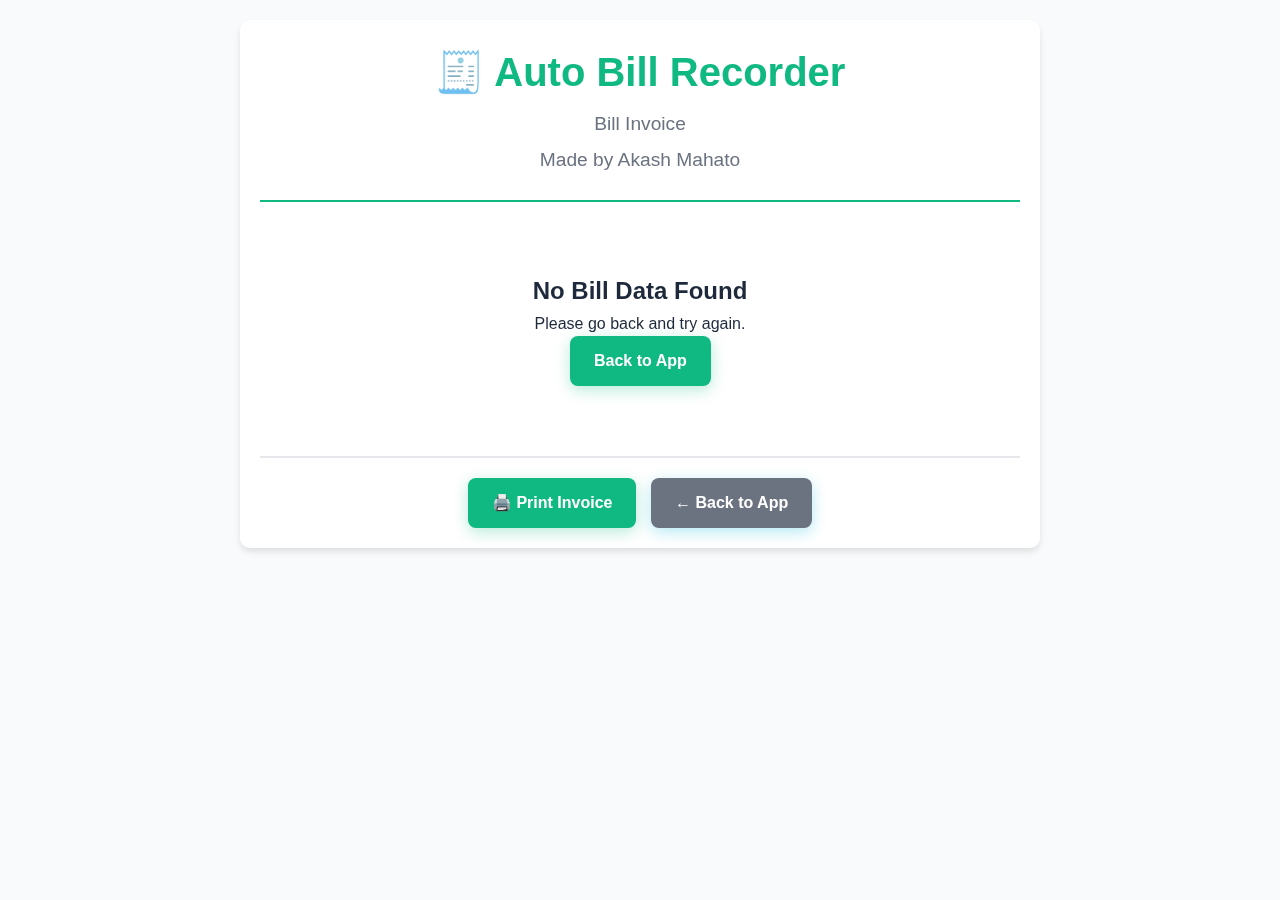
<file: invoice.html>
<!DOCTYPE html>
<html lang="en">
<head>
    <meta charset="UTF-8">
    <meta name="viewport" content="width=device-width, initial-scale=1.0">
    <title>Bill Invoice - Auto Bill Recorder</title>
    <link rel="stylesheet" href="styles.css">
    <style>
        .invoice-container {
            max-width: 800px;
            margin: 20px auto;
            padding: 20px;
            background: white;
            border-radius: 10px;
            box-shadow: 0 4px 6px rgba(0, 0, 0, 0.1);
        }
        
        .invoice-header {
            text-align: center;
            border-bottom: 2px solid #10b981;
            padding-bottom: 20px;
            margin-bottom: 30px;
        }
        
        .invoice-header h1 {
            color: #10b981;
            margin: 0;
            font-size: 2.5em;
        }
        
        .invoice-header .subtitle {
            color: #6b7280;
            font-size: 1.2em;
            margin: 5px 0;
        }
        
        .bill-info {
            display: grid;
            grid-template-columns: 1fr 1fr;
            gap: 20px;
            margin-bottom: 30px;
            padding: 15px;
            background: #f9fafb;
            border-radius: 8px;
        }
        
        .bill-info-item {
            margin-bottom: 10px;
        }
        
        .bill-info-item strong {
            color: #374151;
            display: inline-block;
            min-width: 100px;
        }
        
        .products-table {
            width: 100%;
            border-collapse: collapse;
            margin-bottom: 20px;
        }
        
        .products-table th {
            background: #10b981;
            color: white;
            padding: 12px;
            text-align: left;
            font-weight: 600;
        }
        
        .products-table td {
            padding: 12px;
            border-bottom: 1px solid #e5e7eb;
        }
        
        .products-table tr:nth-child(even) {
            background: #f9fafb;
        }
        
        .total-section {
            text-align: right;
            margin-top: 20px;
            padding: 20px;
            background: #f0fdf4;
            border-radius: 8px;
            border-left: 4px solid #10b981;
        }
        
        .total-amount {
            font-size: 2em;
            font-weight: bold;
            color: #10b981;
        }
        
        .action-buttons {
            display: flex;
            gap: 15px;
            justify-content: center;
            margin-top: 30px;
            padding-top: 20px;
            border-top: 2px solid #e5e7eb;
        }
        
        .btn {
            padding: 12px 24px;
            border: none;
            border-radius: 8px;
            cursor: pointer;
            font-size: 16px;
            font-weight: 600;
            text-decoration: none;
            display: inline-flex;
            align-items: center;
            gap: 8px;
            transition: all 0.3s ease;
        }
        
        .btn-primary {
            background: #10b981;
            color: white;
        }
        
        .btn-primary:hover {
            background: #059669;
            transform: translateY(-2px);
        }
        
        .btn-secondary {
            background: #6b7280;
            color: white;
        }
        
        .btn-secondary:hover {
            background: #4b5563;
            transform: translateY(-2px);
        }
        
        .category-badge {
            display: inline-block;
            padding: 4px 8px;
            border-radius: 4px;
            font-size: 0.875em;
            font-weight: 500;
        }
        
        .category-Food { background: #fef3c7; color: #92400e; }
        .category-Electronics { background: #dbeafe; color: #1e40af; }
        .category-Clothing { background: #fce7f3; color: #9f1239; }
        .category-Groceries { background: #d1fae5; color: #065f46; }
        .category-Medicine { background: #e0e7ff; color: #3730a3; }
        .category-Other { background: #f3f4f6; color: #374151; }
        .category-General { background: #f3f4f6; color: #374151; }
        
        @media (max-width: 768px) {
            .invoice-container {
                margin: 10px;
                padding: 15px;
            }
            
            .bill-info {
                grid-template-columns: 1fr;
            }
            
            .products-table {
                font-size: 14px;
            }
            
            .products-table th,
            .products-table td {
                padding: 8px;
            }
            
            .action-buttons {
                flex-direction: column;
            }
        }
        
        @media print {
            .action-buttons {
                display: none;
            }
            
            .invoice-container {
                box-shadow: none;
                margin: 0;
                padding: 0;
            }
        }
    </style>
</head>
<body>
    <div class="invoice-container">
        <div class="invoice-header">
            <h1>🧾 Auto Bill Recorder</h1>
            <div class="subtitle">Bill Invoice</div>
            <div class="subtitle">Made by Akash Mahato</div>
        </div>
        
        <div id="billContent">
            <!-- Bill content will be loaded here -->
        </div>
        
        <div class="action-buttons">
            <button class="btn btn-primary" onclick="window.print()">
                🖨️ Print Invoice
            </button>
            <a href="index.html" class="btn btn-secondary">
                ← Back to App
            </a>
        </div>
    </div>
    
    <script>
        // Load bill data from localStorage
        const billData = localStorage.getItem('currentBill');
        
        if (!billData) {
            document.getElementById('billContent').innerHTML = `
                <div style="text-align: center; padding: 40px;">
                    <h2>No Bill Data Found</h2>
                    <p>Please go back and try again.</p>
                    <a href="index.html" class="btn btn-primary">Back to App</a>
                </div>
            `;
        } else {
            const bill = JSON.parse(billData);
            
            // Calculate totals by category
            const categoryTotals = {};
            bill.products.forEach(product => {
                if (!categoryTotals[product.category]) {
                    categoryTotals[product.category] = 0;
                }
                categoryTotals[product.category] += product.total;
            });
            
            // Format date and time
            const billDate = new Date(bill.date);
            const formattedDate = billDate.toLocaleDateString('en-IN', {
                weekday: 'long',
                year: 'numeric',
                month: 'long',
                day: 'numeric'
            });
            const formattedTime = billDate.toLocaleTimeString('en-IN', {
                hour: '2-digit',
                minute: '2-digit'
            });
            
            // Generate bill content
            const billContent = `
                <div class="bill-info">
                    <div>
                        <div class="bill-info-item">
                            <strong>Bill ID:</strong> #${bill.id}
                        </div>
                        <div class="bill-info-item">
                            <strong>Date:</strong> ${formattedDate}
                        </div>
                        <div class="bill-info-item">
                            <strong>Time:</strong> ${formattedTime}
                        </div>
                    </div>
                    <div>
                        <div class="bill-info-item">
                            <strong>Total Items:</strong> ${bill.products.length}
                        </div>
                        <div class="bill-info-item">
                            <strong>Categories:</strong> ${Object.keys(categoryTotals).length}
                        </div>
                        <div class="bill-info-item">
                            <strong>Payment:</strong> ${bill.products[0]?.paymentMethod || 'N/A'}
                        </div>
                    </div>
                </div>
                
                <h3 style="margin-bottom: 15px; color: #374151;">📦 Products Details</h3>
                <table class="products-table">
                    <thead>
                        <tr>
                            <th>Product Name</th>
                            <th>Category</th>
                            <th>Quantity</th>
                            <th>Price (₹)</th>
                            <th>Total (₹)</th>
                        </tr>
                    </thead>
                    <tbody>
                        ${bill.products.map(product => `
                            <tr>
                                <td><strong>${product.name}</strong></td>
                                <td><span class="category-badge category-${product.category}">${product.category}</span></td>
                                <td style="text-align: center;">${product.quantity}</td>
                                <td style="text-align: right;">${product.price.toFixed(2)}</td>
                                <td style="text-align: right; font-weight: 600;">${product.total.toFixed(2)}</td>
                            </tr>
                        `).join('')}
                    </tbody>
                </table>
                
                <h3 style="margin-bottom: 15px; color: #374151;">📊 Category Summary</h3>
                <table class="products-table">
                    <thead>
                        <tr>
                            <th>Category</th>
                            <th>Total Amount (₹)</th>
                        </tr>
                    </thead>
                    <tbody>
                        ${Object.entries(categoryTotals).map(([category, total]) => `
                            <tr>
                                <td><span class="category-badge category-${category}">${category}</span></td>
                                <td style="text-align: right; font-weight: 600;">${total.toFixed(2)}</td>
                            </tr>
                        `).join('')}
                    </tbody>
                </table>
                
                <div class="total-section">
                    <div style="margin-bottom: 10px; font-size: 1.2em;">
                        <strong>Grand Total:</strong>
                    </div>
                    <div class="total-amount">
                        ₹${bill.total.toFixed(2)}
                    </div>
                </div>
            `;
            
            document.getElementById('billContent').innerHTML = billContent;
            
            // Clear the stored bill data after loading
            localStorage.removeItem('currentBill');
        }
    </script>
</body>
</html>
</file>
<file: styles.css>
/* CSS Variables for Theme Management */
:root {
    --primary-color: #10b981;
    --secondary-color: #06b6d4;
    --success-color: #22c55e;
    --danger-color: #ef4444;
    --warning-color: #f59e0b;
    --background: #f8fafc;
    --surface: #ffffff;
    --text-primary: #1e293b;
    --text-secondary: #64748b;
    --border-color: #e2e8f0;
    --shadow: rgba(0, 0, 0, 0.1);
    --font-family: 'Inter', -apple-system, BlinkMacSystemFont, 'Segoe UI', Roboto, sans-serif;
    --header-font: 'Poppins', sans-serif;
}

[data-theme="dark"] {
    --primary-color: #10b981;
    --secondary-color: #06b6d4;
    --success-color: #22c55e;
    --danger-color: #ef4444;
    --warning-color: #f59e0b;
    --background: #0f172a;
    --surface: #1e293b;
    --text-primary: #f1f5f9;
    --text-secondary: #94a3b8;
    --border-color: #334155;
    --shadow: rgba(0, 0, 0, 0.3);
    --font-family: 'Courier New', monospace;
    --header-font: 'Arial', sans-serif;
}

/* Performance Optimizations */
* {
    margin: 0;
    padding: 0;
    box-sizing: border-box;
}

/* Enable hardware acceleration for smooth animations */
body,
.header,
.nav-tabs,
.tab-content,
.form-card,
.btn,
.chart-section,
.stat-card {
    transform: translateZ(0);
    backface-visibility: hidden;
    perspective: 1000px;
}

/* Optimize scrolling performance */
html {
    scroll-behavior: smooth;
}

body {
    overflow-x: hidden;
    -webkit-font-smoothing: antialiased;
    -moz-osx-font-smoothing: grayscale;
}

/* Reduce paint on scroll */
.main-content {
    will-change: scroll-position;
}

/* Optimize animations */
.animate-in-up,
.animate-in-down,
.animate-in-left,
.animate-in-right {
    animation-duration: 0.3s;
    animation-timing-function: cubic-bezier(0.4, 0, 0.2, 1);
    animation-fill-mode: both;
}

@keyframes slideInUp {
    from {
        opacity: 0;
        transform: translate3d(0, 30px, 0);
    }
    to {
        opacity: 1;
        transform: translate3d(0, 0, 0);
    }
}

@keyframes slideInDown {
    from {
        opacity: 0;
        transform: translate3d(0, -30px, 0);
    }
    to {
        opacity: 1;
        transform: translate3d(0, 0, 0);
    }
}

@keyframes slideInLeft {
    from {
        opacity: 0;
        transform: translate3d(-30px, 0, 0);
    }
    to {
        opacity: 1;
        transform: translate3d(0, 0, 0);
    }
}

@keyframes slideInRight {
    from {
        opacity: 0;
        transform: translate3d(30px, 0, 0);
    }
    to {
        opacity: 1;
        transform: translate3d(0, 0, 0);
    }
}

.animate-in-up {
    animation-name: slideInUp;
}

.animate-in-down {
    animation-name: slideInDown;
}

.animate-in-left {
    animation-name: slideInLeft;
}

.animate-in-right {
    animation-name: slideInRight;
}
    -webkit-transform: translateZ(0);
    backface-visibility: hidden;
    -webkit-backface-visibility: hidden;
}

/* Completely Instant Transitions - Zero Delay */
.tab-content {
    display: none;
    width: 100%;
    overflow-x: hidden;
    visibility: hidden;
    opacity: 0;
}

.tab-content.active {
    display: block;
    visibility: visible;
    opacity: 1;
    /* No animation - instant appearance */
    width: 100%;
}

/* Ensure all tab content is properly positioned */
.tab-content > * {
    opacity: 1;
    visibility: visible;
}

/* Mobile-optimized buttons for Android */
.btn {
    padding: 0.75rem 1rem;
    border: none;
    border-radius: 8px;
    font-family: var(--font-family);
    font-weight: 500;
    cursor: pointer;
    transition: none; /* Remove transition for instant response */
    font-size: clamp(0.8rem, 3vw, 1rem);
    position: relative;
    overflow: hidden;
    white-space: nowrap;
    min-width: 80px;
    transform: translateZ(0);
    will-change: transform;
    display: inline-flex;
    align-items: center;
    justify-content: center;
    gap: 0.5rem;
}

/* Small buttons for mobile */
.btn-small {
    padding: 0.5rem 0.75rem;
    font-size: clamp(0.7rem, 2.5vw, 0.9rem);
    min-width: 60px;
}

/* Remove product button */
.remove-product {
    padding: 0.4rem 0.8rem;
    font-size: clamp(0.6rem, 2.5vw, 0.8rem);
    min-width: 50px;
    background: var(--danger-color);
    color: white;
    border: none;
    border-radius: 6px;
    cursor: pointer;
    transition: none;
    display: inline-block;
    text-align: center;
}

/* Bill actions container */
.bill-actions {
    display: flex;
    gap: 0.5rem;
    flex-wrap: wrap;
    align-items: center;
    justify-content: flex-end;
}

/* Product item layout for mobile */
.product-item {
    background: var(--surface);
    border: 1px solid var(--border-color);
    border-radius: 12px;
    padding: 1rem;
    margin-bottom: 1rem;
    display: flex;
    justify-content: space-between;
    align-items: center;
    gap: 1rem;
    flex-wrap: wrap;
    position: relative;
    width: 100%;
    max-width: 100%;
    overflow-x: hidden;
}

.product-info {
    flex: 1;
    min-width: 150px;
}

.product-price {
    font-weight: 600;
    color: var(--primary-color);
    font-size: clamp(0.9rem, 3vw, 1.1rem);
    min-width: 80px;
    text-align: right;
}

/* Bill item layout for mobile */
.bill-item {
    background: var(--surface);
    border: 1px solid var(--border-color);
    border-radius: 12px;
    padding: 1rem;
    margin-bottom: 1rem;
    display: flex;
    flex-direction: column;
    gap: 1rem;
    position: relative;
    width: 100%;
    max-width: 100%;
    overflow-x: hidden;
}

.bill-info {
    flex: 1;
    min-width: 150px;
}

.bill-amount {
    font-weight: 600;
    color: var(--primary-color);
    font-size: clamp(1rem, 3vw, 1.2rem);
    text-align: right;
}

/* Mobile-specific adjustments */
@media (max-width: 768px) {
    .product-item {
        flex-direction: column;
        align-items: stretch;
        gap: 0.5rem;
    }
    
    .product-price {
        text-align: left;
        margin-bottom: 0.5rem;
    }
    
    .remove-product {
        width: 100%;
        margin-top: 0.5rem;
    }
    
    .bill-item {
        padding: 0.75rem;
    }
    
    .bill-actions {
        justify-content: stretch;
        gap: 0.25rem;
    }
    
    .bill-actions .btn {
        flex: 1;
        min-width: 0;
    }
}

.btn:hover {
    transform: translateY(-1px) translateZ(0);
    box-shadow: 0 4px 15px rgba(0, 0, 0, 0.1);
}

.btn:active {
    transform: translateY(0) translateZ(0);
    box-shadow: 0 2px 8px rgba(0, 0, 0, 0.1);
}

/* Instant navigation tab switching */
.nav-tab {
    flex: 1;
    min-width: 80px;
    padding: 0.75rem 0.5rem;
    background: transparent;
    border: none;
    color: rgba(255, 255, 255, 0.7);
    font-family: var(--header-font);
    font-weight: 600;
    font-size: clamp(0.7rem, 2.5vw, 0.9rem);
    cursor: pointer;
    transition: none; /* Remove transition for instant response */
    border-bottom: 3px solid transparent;
    display: flex;
    flex-direction: column;
    align-items: center;
    gap: 0.25rem;
    white-space: nowrap;
    transform: translateZ(0);
    will-change: transform;
}

.nav-tab:hover {
    color: rgba(255, 255, 255, 0.9);
    background: rgba(255, 255, 255, 0.1);
    transform: translateZ(0);
}

.nav-tab.active {
    color: white;
    background: rgba(255, 255, 255, 0.15);
    border-bottom-color: white;
    transform: translateZ(0);
}

body {
    font-family: var(--font-family);
    background: var(--background);
    color: var(--text-primary);
    line-height: 1.6;
    transition: all 0.3s ease;
    overflow-x: hidden;
    min-height: 100vh;
    width: 100vw;
}

/* Android-specific viewport fixes */
html {
    scroll-behavior: smooth;
    height: 100%;
    overflow-x: hidden;
}

body {
    height: 100%;
    overflow-x: hidden;
    position: relative;
}

/* Main App Container */
#app {
    min-height: 100vh;
    display: flex;
    flex-direction: column;
    width: 100%;
    max-width: 100vw;
    overflow-x: hidden;
    position: relative;
}

/* Main Content Area */
.main-content {
    flex: 1;
    padding: 1rem;
    max-width: 100%;
    overflow-y: auto;
    overflow-x: hidden;
    position: relative;
}

/* Tab Content Container */
.tab-content {
    display: none;
    width: 100%;
    min-height: calc(100vh - 120px);
    overflow-x: hidden;
    visibility: hidden;
    opacity: 0;
    position: relative;
}

.tab-content.active {
    display: block;
    visibility: visible;
    opacity: 1;
    width: 100%;
    position: relative;
}

/* Ensure all tab content stays in place */
.tab-content > * {
    position: relative;
    opacity: 1;
    visibility: visible;
}

/* Custom scrollbar */
::-webkit-scrollbar {
    width: 8px;
}

::-webkit-scrollbar-track {
    background: var(--background);
}

::-webkit-scrollbar-thumb {
    background: var(--primary-color);
    border-radius: 4px;
}

::-webkit-scrollbar-thumb:hover {
    background: #059669;
}

/* Loading animation */
.page-loader {
    display: none !important;
    visibility: hidden !important;
    opacity: 0 !important;
    position: fixed;
    top: 0;
    left: 0;
    width: 100%;
    height: 100%;
    background: var(--background);
    z-index: 99999;
}

/* Ensure main app content is visible */
#app {
    display: block !important;
    visibility: visible !important;
    opacity: 1 !important;
}

.loader-spinner {
    width: 50px;
    height: 50px;
    border: 3px solid var(--border-color);
    border-top: 3px solid var(--primary-color);
    border-radius: 50%;
    animation: spin 1s linear infinite;
}

@keyframes spin {
    0% { transform: rotate(0deg); }
    100% { transform: rotate(360deg); }
}

#app {
    min-height: 100vh;
    display: flex;
    flex-direction: column;
}

/* Form and Content Layout */
.form-section, .products-section {
    position: relative;
    width: 100%;
    max-width: 100%;
    overflow-x: hidden;
}

.form-card {
    background: var(--surface);
    border: 1px solid var(--border-color);
    border-radius: 12px;
    padding: 1.5rem;
    margin-bottom: 1rem;
    box-shadow: 0 4px 15px var(--shadow);
    position: relative;
    width: 100%;
    max-width: 100%;
    overflow-x: hidden;
}

/* Product List Container */
.products-list {
    position: relative;
    width: 100%;
    max-width: 100%;
    overflow-x: hidden;
}

.bill-summary {
    position: relative;
    width: 100%;
    max-width: 100%;
    padding: 1rem;
    background: var(--surface);
    border-radius: 12px;
    border: 1px solid var(--border-color);
    margin-top: 1rem;
    overflow-x: hidden;
}

/* Dashboard Content */
.dashboard-stats {
    display: grid;
    grid-template-columns: repeat(auto-fit, minmax(250px, 1fr));
    gap: 1rem;
    margin-bottom: 2rem;
    position: relative;
    width: 100%;
    max-width: 100%;
}

.stat-card {
    background: linear-gradient(135deg, var(--primary-color), var(--secondary-color));
    color: white;
    padding: 2rem;
    border-radius: 16px;
    text-align: center;
    transition: all 0.05s ease;
    border: 1px solid var(--border-color);
    transform: translateZ(0);
    will-change: transform;
    position: relative;
    width: 100%;
    max-width: 100%;
}

/* Bill History Container */
.bills-list {
    position: relative;
    width: 100%;
    max-width: 100%;
    overflow-x: hidden;
}

.bill-item {
    background: var(--surface);
    border: 1px solid var(--border-color);
    border-radius: 12px;
    padding: 1rem;
    margin-bottom: 1rem;
    display: flex;
    justify-content: space-between;
    align-items: center;
    transition: all 0.05s ease;
    transform: translateZ(0);
    will-change: transform;
    position: relative;
    width: 100%;
    max-width: 100%;
    overflow-x: hidden;
}

/* Charts Container */
.charts-container {
    position: relative;
    width: 100%;
    max-width: 100%;
    overflow-x: hidden;
}

.chart-section {
    display: none;
    position: relative;
    width: 100%;
    max-width: 100%;
    overflow-x: hidden;
}

.chart-section.active {
    display: block;
    position: relative;
}

.chart-buttons {
    display: flex;
    flex-wrap: wrap;
    gap: 0.5rem;
    margin-bottom: 1rem;
    position: relative;
    width: 100%;
    max-width: 100%;
}

/* Header Styles */
.header {
    background: var(--surface);
    border-bottom: 1px solid var(--border-color);
    padding: 1rem 0;
    box-shadow: 0 2px 10px var(--shadow);
    position: sticky;
    top: 0;
    z-index: 100;
    flex-shrink: 0;
    width: 100%;
    max-width: 100%;
}

.header-content {
    max-width: 100%;
    margin: 0 auto;
    padding: 0 1rem;
    display: flex;
    justify-content: space-between;
    align-items: center;
    flex-wrap: wrap;
    gap: 1rem;
    position: relative;
    width: 100%;
}

/* Navigation Tabs */
.nav-tabs {
    display: flex;
    background: var(--primary-color);
    padding: 0;
    overflow-x: auto;
    scrollbar-width: none;
    -ms-overflow-style: none;
    flex-shrink: 0;
    position: sticky;
    top: 80px;
    z-index: 99;
    width: 100%;
    max-width: 100%;
}

.nav-tabs::-webkit-scrollbar {
    display: none;
}

.nav-tab {
    flex: 1;
    min-width: 80px;
    padding: 0.75rem 0.5rem;
    background: transparent;
    border: none;
    color: rgba(255, 255, 255, 0.7);
    font-family: var(--header-font);
    font-weight: 600;
    font-size: clamp(0.7rem, 2.5vw, 0.9rem);
    cursor: pointer;
    transition: all 0.02s ease;
    border-bottom: 3px solid transparent;
    display: flex;
    flex-direction: column;
    align-items: center;
    gap: 0.25rem;
    white-space: nowrap;
    transform: translateZ(0);
    position: relative;
}

.nav-tab:hover {
    color: rgba(255, 255, 255, 0.9);
    background: rgba(255, 255, 255, 0.1);
    transform: translateZ(0);
}

.nav-tab.active {
    color: white;
    background: rgba(255, 255, 255, 0.15);
    border-bottom-color: white;
    transform: translateZ(0);
}

/* Logo and Header Controls */
.logo h1 {
    font-family: var(--header-font);
    font-size: clamp(1.2rem, 4vw, 1.8rem);
    font-weight: 700;
    color: var(--primary-color);
    background: linear-gradient(135deg, var(--primary-color), var(--secondary-color));
    -webkit-background-clip: text;
    -webkit-text-fill-color: transparent;
    background-clip: text;
    white-space: nowrap;
    overflow: hidden;
    text-overflow: ellipsis;
}

.header-controls {
    display: flex;
    align-items: center;
    gap: 0.5rem;
    flex-wrap: wrap;
}

/* Main Content Wrapper */
.main-content {
    flex: 1;
    padding: 1rem;
    max-width: 100%;
    overflow-y: auto;
    overflow-x: hidden;
    position: relative;
    width: 100%;
}

/* Page Headers */
.page-header {
    text-align: center;
    margin-bottom: 2rem;
    position: relative;
    width: 100%;
    max-width: 100%;
}

.page-header h2 {
    font-family: var(--header-font);
    font-size: clamp(1.5rem, 5vw, 2.5rem);
    font-weight: 700;
    color: var(--primary-color);
    margin-bottom: 0.5rem;
}

.page-header p {
    color: var(--text-secondary);
    font-size: clamp(0.9rem, 3vw, 1.1rem);
}

/* Empty States */
.empty-state {
    text-align: center;
    padding: 3rem 1rem;
    color: var(--text-secondary);
    position: relative;
    width: 100%;
    max-width: 100%;
}

.empty-state h3 {
    font-size: clamp(1.2rem, 4vw, 1.5rem);
    margin-bottom: 1rem;
    color: var(--text-primary);
}

.empty-state p {
    font-size: clamp(0.9rem, 3vw, 1.1rem);
    line-height: 1.6;
}

.header-controls {
    display: flex;
    align-items: center;
    gap: 1rem;
}

.theme-toggle {
    background: var(--surface);
    border: 2px solid var(--border-color);
    border-radius: 50%;
    width: 40px;
    height: 40px;
    display: flex;
    align-items: center;
    justify-content: center;
    cursor: pointer;
    transition: all 0.3s ease;
}

.theme-toggle:hover {
    background: var(--primary-color);
    color: white;
    transform: scale(1.1);
}

.author {
    font-size: 0.875rem;
    color: var(--text-secondary);
    font-style: italic;
}

/* Navigation Tabs */
.nav-tabs {
    display: flex;
    background: var(--primary-color);
    padding: 0;
    overflow-x: auto;
    scrollbar-width: none;
    -ms-overflow-style: none;
    flex-shrink: 0;
    position: sticky;
    top: 60px;
    z-index: 99;
}

.nav-tabs::-webkit-scrollbar {
    display: none;
}

.nav-tab {
    flex: 1;
    min-width: 80px;
    padding: 0.75rem 0.5rem;
    background: transparent;
    border: none;
    color: rgba(255, 255, 255, 0.7);
    font-family: var(--header-font);
    font-weight: 600;
    font-size: clamp(0.7rem, 2.5vw, 0.9rem);
    cursor: pointer;
    transition: all 0.3s ease;
    border-bottom: 3px solid transparent;
    display: flex;
    flex-direction: column;
    align-items: center;
    gap: 0.25rem;
    white-space: nowrap;
}

.nav-icon {
    font-size: clamp(1rem, 3vw, 1.2rem);
    display: block;
}

.nav-text {
    font-size: clamp(0.6rem, 2vw, 0.75rem);
    line-height: 1;
}

.nav-tab:hover {
    color: rgba(255, 255, 255, 0.9);
    background: rgba(255, 255, 255, 0.1);
}

.nav-tab.active {
    color: white;
    background: rgba(255, 255, 255, 0.15);
    border-bottom-color: white;
}

/* Theme Selector */
.theme-selector {
    display: flex;
    gap: 0.5rem;
    align-items: center;
}

.theme-dropdown, .font-dropdown {
    background: var(--surface);
    border: 2px solid var(--border-color);
    color: var(--text-primary);
    padding: 0.5rem 0.75rem;
    border-radius: 8px;
    font-size: 0.8rem;
    cursor: pointer;
    transition: all 0.3s ease;
    min-width: 150px;
}

.theme-dropdown:hover, .font-dropdown:hover {
    background: var(--primary-color);
    color: white;
    border-color: var(--primary-color);
    transform: translateY(-1px);
}

.theme-dropdown option, .font-dropdown option {
    background: var(--surface);
    color: var(--text-primary);
    padding: 0.5rem;
}

/* Color Themes */
:root[data-theme-color="default"] {
    --primary-color: #10b981;
    --secondary-color: #06b6d4;
    --accent-color: #f59e0b;
    --success-color: #10b981;
    --error-color: #ef4444;
    --warning-color: #f59e0b;
    --info-color: #06b6d4;
}

:root[data-theme-color="ocean"] {
    --primary-color: #0891b2;
    --secondary-color: #0e7490;
    --accent-color: #06b6d4;
    --success-color: #0891b2;
    --error-color: #dc2626;
    --warning-color: #f59e0b;
    --info-color: #0ea5e9;
}

:root[data-theme-color="sunset"] {
    --primary-color: #f97316;
    --secondary-color: #ea580c;
    --accent-color: #fbbf24;
    --success-color: #f97316;
    --error-color: #dc2626;
    --warning-color: #f59e0b;
    --info-color: #fb923c;
}

:root[data-theme-color="forest"] {
    --primary-color: #16a34a;
    --secondary-color: #15803d;
    --accent-color: #84cc16;
    --success-color: #16a34a;
    --error-color: #dc2626;
    --warning-color: #f59e0b;
    --info-color: #22c55e;
}

:root[data-theme-color="purple"] {
    --primary-color: #9333ea;
    --secondary-color: #7c3aed;
    --accent-color: #a855f7;
    --success-color: #9333ea;
    --error-color: #dc2626;
    --warning-color: #f59e0b;
    --info-color: #a855f7;
}

:root[data-theme-color="midnight"] {
    --primary-color: #1e293b;
    --secondary-color: #334155;
    --accent-color: #475569;
    --success-color: #10b981;
    --error-color: #ef4444;
    --warning-color: #f59e0b;
    --info-color: #06b6d4;
}

/* Font Families */
:root[data-font="default"] {
    --header-font: 'Segoe UI', Tahoma, Geneva, Verdana, sans-serif;
    --body-font: 'Segoe UI', Tahoma, Geneva, Verdana, sans-serif;
}

:root[data-font="modern"] {
    --header-font: 'Poppins', 'Segoe UI', sans-serif;
    --body-font: 'Inter', 'Segoe UI', sans-serif;
}

:root[data-font="elegant"] {
    --header-font: 'Playfair Display', Georgia, serif;
    --body-font: 'Lora', Georgia, serif;
}

:root[data-font="casual"] {
    --header-font: 'Comic Sans MS', 'Segoe UI', cursive;
    --body-font: 'Comic Sans MS', 'Segoe UI', cursive;
}

:root[data-font="tech"] {
    --header-font: 'Courier New', monospace;
    --body-font: 'Consolas', monospace;
}

/* Button Icons */
.btn-icon {
    margin-right: 0.5rem;
    font-size: 1rem;
}

/* Chart Icons */
.chart-icon {
    margin-right: 0.5rem;
    font-size: 1.1rem;
}

.chart-btn {
    display: flex;
    align-items: center;
    justify-content: center;
    gap: 0.5rem;
}

/* Enhanced Form Elements */
.form-group input:focus,
.form-group select:focus {
    outline: none;
    border-color: var(--primary-color);
    box-shadow: 0 0 0 3px rgba(16, 185, 129, 0.1);
}

/* Enhanced Buttons */
.btn:hover {
    transform: translateY(-2px);
    box-shadow: 0 8px 25px rgba(0, 0, 0, 0.15);
}

.btn:active {
    transform: translateY(0);
}

/* Enhanced Theme Toggle */
.theme-toggle {
    background: var(--surface);
    border: 2px solid var(--border-color);
    color: var(--text-primary);
    width: 45px;
    height: 45px;
    border-radius: 50%;
    display: flex;
    align-items: center;
    justify-content: center;
    cursor: pointer;
    transition: all 0.3s ease;
    font-size: 1.2rem;
}

.theme-toggle:hover {
    background: var(--primary-color);
    color: white;
    border-color: var(--primary-color);
    transform: scale(1.1);
}

/* Enhanced Stat Cards */
.stat-card {
    background: linear-gradient(135deg, var(--primary-color), var(--secondary-color));
    color: white;
    padding: 2rem;
    border-radius: 16px;
    text-align: center;
    box-shadow: 0 10px 30px rgba(0, 0, 0, 0.1);
    transition: all 0.3s ease;
    position: relative;
    overflow: hidden;
}

.stat-card::before {
    content: '';
    position: absolute;
    top: -50%;
    right: -50%;
    width: 200%;
    height: 200%;
    background: linear-gradient(45deg, transparent, rgba(255, 255, 255, 0.1), transparent);
    transform: rotate(45deg);
    transition: all 0.5s ease;
}

.stat-card:hover::before {
    animation: shimmer 0.5s ease;
}

@keyframes shimmer {
    0% { transform: translateX(-100%) translateY(-100%) rotate(45deg); }
    100% { transform: translateX(100%) translateY(100%) rotate(45deg); }
}

.stat-card:hover {
    transform: translateY(-5px);
    box-shadow: 0 15px 40px rgba(0, 0, 0, 0.15);
}

.stat-value {
    font-size: 2.5rem;
    font-weight: 700;
    margin: 0.5rem 0;
    font-family: var(--header-font);
}

/* Enhanced Progress Bar */
.progress-bar {
    background: rgba(255, 255, 255, 0.2);
    border-radius: 10px;
    overflow: hidden;
    height: 20px;
    position: relative;
}

.progress-fill {
    height: 100%;
    background: linear-gradient(90deg, var(--primary-color), var(--accent-color));
    border-radius: 10px;
    transition: width 0.5s ease;
    position: relative;
    overflow: hidden;
}

.progress-fill::after {
    content: '';
    position: absolute;
    top: 0;
    left: 0;
    right: 0;
    bottom: 0;
    background: linear-gradient(90deg, transparent, rgba(255, 255, 255, 0.3), transparent);
    animation: progress-shimmer 2s infinite;
}

@keyframes progress-shimmer {
    0% { transform: translateX(-100%); }
    100% { transform: translateX(100%); }
}

/* Enhanced Chart Sections */
.chart-section {
    background: white;
    border-radius: 16px;
    padding: 2rem;
    box-shadow: 0 10px 30px rgba(0, 0, 0, 0.1);
    transition: all 0.3s ease;
}

.chart-section:hover {
    transform: translateY(-3px);
    box-shadow: 0 15px 40px rgba(0, 0, 0, 0.15);
}

.chart-section h3 {
    color: var(--primary-color);
    margin-bottom: 1.5rem;
    font-family: var(--header-font);
    font-size: 1.3rem;
}

/* Enhanced Product Items */
.product-item {
    background: white;
    border-radius: 12px;
    padding: 1.5rem;
    margin-bottom: 1rem;
    box-shadow: 0 5px 15px rgba(0, 0, 0, 0.08);
    transition: all 0.3s ease;
    border-left: 4px solid var(--primary-color);
}

.product-item:hover {
    transform: translateX(5px);
    box-shadow: 0 8px 25px rgba(0, 0, 0, 0.12);
}

/* Enhanced Bill Items */
.bill-item {
    background: white;
    border-radius: 12px;
    padding: 1.5rem;
    margin-bottom: 1rem;
    box-shadow: 0 5px 15px rgba(0, 0, 0, 0.08);
    transition: all 0.3s ease;
    border-left: 4px solid var(--secondary-color);
}

.bill-item:hover {
    transform: translateX(5px);
    box-shadow: 0 8px 25px rgba(0, 0, 0, 0.12);
}

/* Enhanced Floating Action Button */
.fab {
    background: linear-gradient(135deg, var(--primary-color), var(--accent-color));
    color: white;
    border: none;
    border-radius: 50%;
    width: 60px;
    height: 60px;
    font-size: 1.5rem;
    font-weight: bold;
    cursor: pointer;
    box-shadow: 0 8px 25px rgba(0, 0, 0, 0.2);
    transition: all 0.3s ease;
    position: fixed;
    bottom: 2rem;
    right: 2rem;
    z-index: 1000;
}

.fab:hover {
    transform: scale(1.1) rotate(90deg);
    box-shadow: 0 12px 35px rgba(0, 0, 0, 0.25);
}

/* Budget Alerts Section */
.budget-alerts-section {
    background: var(--surface);
    border-radius: 16px;
    padding: 2rem;
    margin-bottom: 2rem;
    box-shadow: 0 10px 30px var(--shadow);
    border: 1px solid var(--border-color);
}

.budget-alerts-section h3 {
    color: var(--primary-color);
    margin-bottom: 1rem;
    font-family: var(--header-font);
    font-size: 1.3rem;
}

.budget-alert {
    background: linear-gradient(135deg, var(--warning-color), #d97706);
    color: white;
    padding: 1rem;
    border-radius: 12px;
    margin-bottom: 0.5rem;
    display: flex;
    align-items: center;
    gap: 0.5rem;
    animation: slideInLeft 0.3s ease;
}

.budget-alert.critical {
    background: linear-gradient(135deg, var(--error-color), #dc2626);
}

.budget-alert.info {
    background: linear-gradient(135deg, var(--info-color), var(--primary-color));
}

.budget-alert-icon {
    font-size: 1.2rem;
}

.budget-alert-text {
    flex: 1;
}

/* Budget Controls */
.budget-controls {
    display: flex;
    gap: 1rem;
    margin-bottom: 1rem;
    align-items: center;
}

.budget-controls input {
    flex: 1;
    padding: 0.75rem;
    border: 2px solid var(--border-color);
    border-radius: 8px;
    font-family: var(--font-family);
    font-size: 1rem;
    background: var(--background);
    color: var(--text-primary);
    transition: all 0.3s ease;
}

.budget-controls input:focus {
    outline: none;
    border-color: var(--primary-color);
    box-shadow: 0 0 0 3px rgba(16, 185, 129, 0.1);
}

/* Payment Stats Section */
.payment-stats-section {
    background: var(--surface);
    border-radius: 16px;
    padding: 2rem;
    margin-bottom: 2rem;
    box-shadow: 0 10px 30px var(--shadow);
    border: 1px solid var(--border-color);
}

.payment-stats-section h3 {
    color: var(--primary-color);
    margin-bottom: 1rem;
    font-family: var(--header-font);
    font-size: 1.3rem;
}

.payment-stats-grid {
    display: grid;
    grid-template-columns: repeat(auto-fit, minmax(200px, 1fr));
    gap: 1rem;
}

.payment-stat-item {
    background: linear-gradient(135deg, var(--primary-color), var(--secondary-color));
    color: white;
    padding: 1.5rem;
    border-radius: 12px;
    text-align: center;
    transition: all 0.3s ease;
}

.payment-stat-item:hover {
    transform: translateY(-3px);
    box-shadow: 0 8px 25px rgba(0, 0, 0, 0.15);
}

.payment-method-icon {
    font-size: 2rem;
    margin-bottom: 0.5rem;
}

.payment-method-name {
    font-weight: 600;
    margin-bottom: 0.25rem;
}

.payment-method-count {
    font-size: 0.9rem;
    opacity: 0.9;
}

.payment-method-amount {
    font-size: 1.2rem;
    font-weight: 700;
    margin-top: 0.5rem;
}

/* Offline Indicator */
.offline-indicator {
    position: fixed;
    top: 0;
    left: 0;
    right: 0;
    background: linear-gradient(135deg, var(--error-color), #dc2626);
    color: white;
    padding: 0.75rem;
    text-align: center;
    font-weight: 500;
    z-index: 1002;
    transform: translateY(-100%);
    transition: transform 0.3s ease;
}

.offline-indicator.show {
    transform: translateY(0);
}

.offline-indicator.online {
    background: linear-gradient(135deg, var(--success-color), #16a34a);
}

/* PIN Lock Button */
.pin-toggle {
    background: var(--surface);
    border: 2px solid var(--border-color);
    color: var(--text-primary);
    width: 45px;
    height: 45px;
    border-radius: 50%;
    display: flex;
    align-items: center;
    justify-content: center;
    cursor: pointer;
    transition: all 0.3s ease;
    font-size: 1.2rem;
}

.pin-toggle:hover {
    background: var(--primary-color);
    color: white;
    border-color: var(--primary-color);
    transform: scale(1.1);
}

.pin-toggle.active {
    background: var(--primary-color);
    color: white;
    border-color: var(--primary-color);
}

/* PIN Modal */
.pin-modal {
    display: none;
    position: fixed;
    top: 0;
    left: 0;
    width: 100%;
    height: 100%;
    background: rgba(0, 0, 0, 0.8);
    z-index: 10000;
    justify-content: center;
    align-items: center;
    backdrop-filter: blur(10px);
}

.pin-modal.show {
    display: flex;
    animation: fadeIn 0.3s ease;
}

.pin-modal-content {
    background: var(--surface);
    border-radius: 20px;
    padding: 2rem;
    width: 90%;
    max-width: 400px;
    box-shadow: 0 20px 60px rgba(0, 0, 0, 0.3);
    border: 1px solid var(--border-color);
    animation: slideInUp 0.3s ease;
}

.pin-modal-header {
    display: flex;
    justify-content: space-between;
    align-items: center;
    margin-bottom: 2rem;
    padding-bottom: 1rem;
    border-bottom: 1px solid var(--border-color);
}

.pin-modal-header h3 {
    color: var(--text-primary);
    font-family: var(--header-font);
    font-size: 1.5rem;
    margin: 0;
}

.pin-modal-close {
    background: none;
    border: none;
    color: var(--text-secondary);
    font-size: 1.5rem;
    cursor: pointer;
    width: 30px;
    height: 30px;
    border-radius: 50%;
    display: flex;
    align-items: center;
    justify-content: center;
    transition: all 0.3s ease;
}

.pin-modal-close:hover {
    background: var(--error-color);
    color: white;
}

.pin-modal-body {
    text-align: center;
}

.pin-display {
    display: flex;
    justify-content: center;
    gap: 1rem;
    margin-bottom: 1.5rem;
}

.pin-digit {
    width: 20px;
    height: 20px;
    border: 2px solid var(--border-color);
    border-radius: 50%;
    display: flex;
    align-items: center;
    justify-content: center;
    font-size: 1.2rem;
    font-weight: bold;
    color: var(--text-primary);
    background: var(--background);
    transition: all 0.3s ease;
}

.pin-digit.filled {
    background: var(--primary-color);
    border-color: var(--primary-color);
    color: white;
}

.pin-message {
    color: var(--text-secondary);
    margin-bottom: 2rem;
    font-size: 1rem;
    min-height: 1.5rem;
}

.pin-message.error {
    color: var(--error-color);
    font-weight: 500;
}

.pin-message.success {
    color: var(--success-color);
    font-weight: 500;
}

.pin-keypad {
    display: grid;
    grid-template-columns: repeat(3, 1fr);
    gap: 1rem;
    max-width: 300px;
    margin: 0 auto;
}

.pin-key {
    background: var(--background);
    border: 2px solid var(--border-color);
    color: var(--text-primary);
    border-radius: 12px;
    padding: 1rem;
    font-size: 1.2rem;
    font-weight: 600;
    cursor: pointer;
    transition: all 0.3s ease;
    font-family: var(--font-family);
}

.pin-key:hover {
    background: var(--primary-color);
    color: white;
    border-color: var(--primary-color);
    transform: translateY(-2px);
    box-shadow: 0 4px 15px rgba(16, 185, 129, 0.3);
}

.pin-key:active {
    transform: translateY(0);
    box-shadow: 0 2px 8px rgba(16, 185, 129, 0.3);
}

.pin-key.pin-clear,
.pin-key.pin-delete {
    background: var(--surface);
    color: var(--text-secondary);
    font-size: 0.9rem;
    font-weight: 500;
}

.pin-key.pin-clear:hover,
.pin-key.pin-delete:hover {
    background: var(--secondary-color);
    color: white;
    border-color: var(--secondary-color);
}

/* App Lock Overlay */
.app-lock-overlay {
    position: fixed;
    top: 0;
    left: 0;
    width: 100%;
    height: 100%;
    background: var(--background);
    z-index: 9999;
    display: flex;
    flex-direction: column;
    justify-content: center;
    align-items: center;
    opacity: 1;
    transition: opacity 0.3s ease;
}

.app-lock-overlay.hidden {
    opacity: 0;
    pointer-events: none;
}

.lock-icon {
    font-size: 4rem;
    margin-bottom: 1rem;
    animation: pulse 2s infinite;
}

.lock-message {
    color: var(--text-secondary);
    font-size: 1.2rem;
    margin-bottom: 2rem;
}

@keyframes pulse {
    0%, 100% { transform: scale(1); }
    50% { transform: scale(1.1); }
}

@keyframes slideInUp {
    from {
        transform: translateY(50px);
        opacity: 0;
    }
    to {
        transform: translateY(0);
        opacity: 1;
    }
}

/* Responsive PIN Modal */
@media (max-width: 480px) {
    .pin-modal-content {
        margin: 1rem;
        padding: 1.5rem;
    }
    
    .pin-keypad {
        max-width: 250px;
        gap: 0.75rem;
    }
    
    .pin-key {
        padding: 0.75rem;
        font-size: 1rem;
    }
    
    .pin-digit {
        width: 15px;
        height: 15px;
        font-size: 1rem;
    }
}

.sync-status.syncing {
    border-color: var(--warning-color);
    color: var(--warning-color);
}

.sync-status.offline {
    border-color: var(--error-color);
    color: var(--error-color);
}

.sync-status.online {
    border-color: var(--success-color);
    color: var(--success-color);
}

.sync-icon {
    font-size: 1rem;
    animation: spin 1s linear infinite;
}

.sync-status.online .sync-icon,
.sync-status.offline .sync-icon {
    animation: none;
}

/* Main Content */
.main-content {
    flex: 1;
    max-width: 100%;
    margin: 0 auto;
    padding: 1rem;
    width: 100%;
    overflow-x: hidden;
    position: relative;
}

.tab-content {
    display: none;
    width: 100%;
    overflow-x: hidden;
}

.tab-content.active {
    display: block;
    animation: fadeIn 0.3s ease;
    width: 100%;
}

@keyframes fadeIn {
    from { opacity: 0; transform: translateY(10px); }
    to { opacity: 1; transform: translateY(0); }
}

.page-header {
    text-align: center;
    margin-bottom: 1.5rem;
    padding: 0 1rem;
}

.page-header h2 {
    font-family: var(--header-font);
    font-size: clamp(1.5rem, 5vw, 2.5rem);
    font-weight: 700;
    color: var(--primary-color);
    margin-bottom: 0.5rem;
    line-height: 1.2;
}

.page-header p {
    color: var(--text-secondary);
    font-size: clamp(0.9rem, 3vw, 1.1rem);
    line-height: 1.4;
}

/* Optimized Form Styles */
.form-card {
    background: var(--surface);
    border-radius: 16px;
    padding: 1.5rem;
    box-shadow: 0 10px 30px var(--shadow);
    border: 1px solid var(--border-color);
    backdrop-filter: blur(10px);
    width: 100%;
    overflow-x: hidden;
    transform: translateZ(0);
    will-change: transform;
}

.form-group {
    margin-bottom: 1.5rem;
    position: relative;
}

.form-group label {
    display: block;
    margin-bottom: 0.5rem;
    font-weight: 500;
    color: var(--text-primary);
    transition: color 0.3s ease;
}

.form-group input,
.form-group select {
    width: 100%;
    padding: 0.75rem;
    border: 2px solid var(--border-color);
    border-radius: 8px;
    font-family: var(--font-family);
    font-size: clamp(0.9rem, 3vw, 1rem);
    background: var(--background);
    color: var(--text-primary);
    transition: border-color 0.15s ease, box-shadow 0.15s ease;
    box-sizing: border-box;
    transform: translateZ(0);
}

.form-group input:focus,
.form-group select:focus {
    outline: none;
    border-color: var(--primary-color);
    box-shadow: 0 0 0 3px rgba(16, 185, 129, 0.1);
    transform: translateZ(0);
}

.form-group input:valid,
.form-group select:valid {
    border-color: var(--success-color);
}

/* Instant product rendering */
.product-item,
.bill-item {
    background: var(--surface);
    border: 1px solid var(--border-color);
    border-radius: 12px;
    padding: 1rem;
    margin-bottom: 1rem;
    display: flex;
    justify-content: space-between;
    align-items: center;
    transition: all 0.05s ease;
    transform: translateZ(0);
    will-change: transform;
}

.product-item:hover,
.bill-item:hover {
    transform: translateY(-2px) translateZ(0);
    box-shadow: 0 8px 25px var(--shadow);
}

/* Instant chart buttons */
.chart-btn {
    padding: 0.75rem 1rem;
    background: var(--surface);
    border: 2px solid var(--border-color);
    border-radius: 8px;
    cursor: pointer;
    transition: all 0.05s ease;
    font-size: clamp(0.8rem, 3vw, 1rem);
    display: flex;
    align-items: center;
    gap: 0.5rem;
    transform: translateZ(0);
    will-change: transform;
}

.chart-btn:hover {
    background: var(--primary-color);
    color: white;
    border-color: var(--primary-color);
    transform: translateY(-1px) translateZ(0);
}

.chart-btn.active {
    background: var(--primary-color);
    color: white;
    border-color: var(--primary-color);
    transform: translateZ(0);
}

/* Instant notification system */
.notification {
    position: fixed;
    top: 20px;
    right: 20px;
    padding: 1rem 1.5rem;
    border-radius: 12px;
    color: white;
    font-weight: 500;
    z-index: 1000;
    box-shadow: 0 8px 25px rgba(0, 0, 0, 0.2);
    backdrop-filter: blur(10px);
    animation: slideInRightInstant 0.1s ease;
    max-width: 300px;
    transform: translateZ(0);
    will-change: transform;
}

@keyframes slideInRightInstant {
    from {
        opacity: 0;
        transform: translateX(20px) translateZ(0);
    }
    to {
        opacity: 1;
        transform: translateX(0) translateZ(0);
    }
}

@keyframes slideOutRightInstant {
    from {
        opacity: 1;
        transform: translateX(0) translateZ(0);
    }
    to {
        opacity: 0;
        transform: translateX(20px) translateZ(0);
    }
}

/* Instant dashboard cards */
.stat-card {
    background: linear-gradient(135deg, var(--primary-color), var(--secondary-color));
    color: white;
    padding: 2rem;
    border-radius: 16px;
    text-align: center;
    transition: all 0.05s ease;
    border: 1px solid var(--border-color);
    transform: translateZ(0);
    will-change: transform;
}

.stat-card:hover {
    transform: translateY(-5px) translateZ(0);
    box-shadow: 0 15px 40px rgba(0, 0, 0, 0.2);
}

/* Enhanced Button Styles */
.btn {
    padding: 0.75rem 1rem;
    border: none;
    border-radius: 8px;
    font-family: var(--font-family);
    font-weight: 500;
    cursor: pointer;
    transition: all 0.3s ease;
    font-size: clamp(0.8rem, 3vw, 1rem);
    position: relative;
    overflow: hidden;
    white-space: nowrap;
    min-width: 80px;
}

.btn::before {
    content: '';
    position: absolute;
    top: 50%;
    left: 50%;
    width: 0;
    height: 0;
    border-radius: 50%;
    background: rgba(255, 255, 255, 0.3);
    transform: translate(-50%, -50%);
    transition: width 0.6s, height 0.6s;
}

.btn:active::before {
    width: 300px;
    height: 300px;
}

.btn-primary {
    background: linear-gradient(135deg, var(--primary-color), #059669);
    color: white;
    box-shadow: 0 4px 15px rgba(16, 185, 129, 0.3);
}

.btn-primary:hover {
    background: linear-gradient(135deg, #059669, var(--primary-color));
    transform: translateY(-2px);
    box-shadow: 0 6px 20px rgba(16, 185, 129, 0.4);
}

.btn-secondary {
    background: linear-gradient(135deg, var(--secondary-color), #0891b2);
    color: white;
    box-shadow: 0 4px 15px rgba(6, 182, 212, 0.3);
}

.btn-secondary:hover {
    background: linear-gradient(135deg, #0891b2, var(--secondary-color));
    transform: translateY(-2px);
    box-shadow: 0 6px 20px rgba(6, 182, 212, 0.4);
}

.btn-success {
    background: linear-gradient(135deg, var(--success-color), #16a34a);
    color: white;
    box-shadow: 0 4px 15px rgba(34, 197, 94, 0.3);
}

.btn-success:hover {
    background: linear-gradient(135deg, #16a34a, var(--success-color));
    transform: translateY(-2px);
    box-shadow: 0 6px 20px rgba(34, 197, 94, 0.4);
}

/* Floating Action Button */
.fab {
    position: fixed;
    bottom: 2rem;
    right: 2rem;
    width: 60px;
    height: 60px;
    border-radius: 50%;
    background: linear-gradient(135deg, var(--primary-color), #059669);
    color: white;
    border: none;
    cursor: pointer;
    box-shadow: 0 6px 20px rgba(16, 185, 129, 0.4);
    display: flex;
    align-items: center;
    justify-content: center;
    font-size: 1.5rem;
    transition: all 0.3s ease;
    z-index: 1000;
}

.fab:hover {
    transform: scale(1.1) rotate(90deg);
    box-shadow: 0 8px 25px rgba(16, 185, 129, 0.5);
}

.fab:active {
    transform: scale(0.95);
}

/* Enhanced Form Styles */
.form-group {
    margin-bottom: 1.5rem;
    position: relative;
}

.form-group label {
    display: block;
    margin-bottom: 0.5rem;
    font-weight: 500;
    color: var(--text-primary);
    transition: color 0.3s ease;
}

.form-group input,
.form-group select {
    width: 100%;
    padding: 0.75rem;
    border: 2px solid var(--border-color);
    border-radius: 8px;
    font-family: var(--font-family);
    font-size: 1rem;
    background: var(--background);
    color: var(--text-primary);
    transition: all 0.3s ease;
}

.form-group input:focus,
.form-group select:focus {
    outline: none;
    border-color: var(--primary-color);
    box-shadow: 0 0 0 3px rgba(16, 185, 129, 0.1);
    transform: translateY(-2px);
}

.form-group input:valid,
.form-group select:valid {
    border-color: var(--success-color);
}

/* Search and Filter Bar */
.search-filter-bar {
    background: var(--surface);
    border-radius: 12px;
    padding: 1rem;
    margin-bottom: 2rem;
    box-shadow: 0 4px 15px var(--shadow);
    display: flex;
    gap: 1rem;
    flex-wrap: wrap;
    align-items: center;
}

.search-input {
    flex: 1;
    min-width: 200px;
    padding: 0.5rem 1rem;
    border: 2px solid var(--border-color);
    border-radius: 8px;
    background: var(--background);
    color: var(--text-primary);
    transition: all 0.3s ease;
}

.search-input:focus {
    outline: none;
    border-color: var(--primary-color);
    box-shadow: 0 0 0 3px rgba(16, 185, 129, 0.1);
}

.filter-dropdown {
    padding: 0.5rem 1rem;
    border: 2px solid var(--border-color);
    border-radius: 8px;
    background: var(--background);
    color: var(--text-primary);
    cursor: pointer;
    transition: all 0.3s ease;
}

.filter-dropdown:focus {
    outline: none;
    border-color: var(--primary-color);
}

/* Enhanced Product Item */
.product-item {
    background: var(--background);
    border: 1px solid var(--border-color);
    border-radius: 12px;
    padding: 1rem;
    margin-bottom: 1rem;
    display: flex;
    justify-content: space-between;
    align-items: center;
    transition: all 0.3s ease;
    position: relative;
    overflow: hidden;
}

.product-item::before {
    content: '';
    position: absolute;
    left: 0;
    top: 0;
    height: 100%;
    width: 4px;
    background: var(--primary-color);
    transform: scaleY(0);
    transition: transform 0.3s ease;
}

.product-item:hover::before {
    transform: scaleY(1);
}

.product-item:hover {
    transform: translateX(8px);
    box-shadow: 0 8px 25px var(--shadow);
}

/* Progress Indicators */
.progress-bar {
    width: 100%;
    height: 8px;
    background: var(--border-color);
    border-radius: 4px;
    overflow: hidden;
    margin: 1rem 0;
}

.progress-fill {
    height: 100%;
    background: linear-gradient(90deg, var(--primary-color), var(--secondary-color));
    border-radius: 4px;
    transition: width 0.5s ease;
    position: relative;
}

.progress-fill::after {
    content: '';
    position: absolute;
    top: 0;
    left: 0;
    right: 0;
    bottom: 0;
    background: linear-gradient(90deg, transparent, rgba(255, 255, 255, 0.3), transparent);
    animation: shimmer 2s infinite;
}

@keyframes shimmer {
    0% { transform: translateX(-100%); }
    100% { transform: translateX(100%); }
}

/* Stats Cards with Hover Effects */
.stat-card {
    background: var(--surface);
    border-radius: 16px;
    padding: 2rem;
    box-shadow: 0 10px 30px var(--shadow);
    border: 1px solid var(--border-color);
    text-align: center;
    transition: all 0.3s ease;
    position: relative;
    overflow: hidden;
}

.stat-card::before {
    content: '';
    position: absolute;
    top: -50%;
    left: -50%;
    width: 200%;
    height: 200%;
    background: linear-gradient(45deg, transparent, rgba(16, 185, 129, 0.1), transparent);
    transform: rotate(45deg);
    transition: all 0.5s ease;
    opacity: 0;
}

.stat-card:hover::before {
    opacity: 1;
    transform: rotate(45deg) translate(50%, 50%);
}

.stat-card:hover {
    transform: translateY(-8px) scale(1.02);
    box-shadow: 0 15px 40px var(--shadow);
}

/* Tooltips */
.tooltip {
    position: relative;
    cursor: help;
}

.tooltip::after {
    content: attr(data-tooltip);
    position: absolute;
    bottom: 125%;
    left: 50%;
    transform: translateX(-50%);
    background: var(--text-primary);
    color: var(--background);
    padding: 0.5rem 1rem;
    border-radius: 6px;
    font-size: 0.875rem;
    white-space: nowrap;
    opacity: 0;
    pointer-events: none;
    transition: opacity 0.3s ease;
    z-index: 1000;
}

.tooltip:hover::after {
    opacity: 1;
}

/* Enhanced Animations */
@keyframes slideInUp {
    from {
        opacity: 0;
        transform: translateY(30px);
    }
    to {
        opacity: 1;
        transform: translateY(0);
    }
}

@keyframes slideInDown {
    from {
        opacity: 0;
        transform: translateY(-30px);
    }
    to {
        opacity: 1;
        transform: translateY(0);
    }
}

@keyframes slideInLeft {
    from {
        opacity: 0;
        transform: translateX(-30px);
    }
    to {
        opacity: 1;
        transform: translateX(0);
    }
}

@keyframes slideInRight {
    from {
        opacity: 0;
        transform: translateX(30px);
    }
    to {
        opacity: 1;
        transform: translateX(0);
    }
}

.animate-in-up {
    animation: slideInUp 0.5s ease forwards;
}

.animate-in-down {
    animation: slideInDown 0.5s ease forwards;
}

.animate-in-left {
    animation: slideInLeft 0.5s ease forwards;
}

.animate-in-right {
    animation: slideInRight 0.5s ease forwards;
}

/* Products List */
.products-list {
    background: var(--surface);
    border-radius: 16px;
    padding: 2rem;
    box-shadow: 0 10px 30px var(--shadow);
    border: 1px solid var(--border-color);
}

.products-list h3 {
    font-family: var(--header-font);
    font-size: 1.5rem;
    margin-bottom: 1.5rem;
    color: var(--text-primary);
}

.product-item {
    background: var(--background);
    border: 1px solid var(--border-color);
    border-radius: 8px;
    padding: 1rem;
    margin-bottom: 1rem;
    display: flex;
    justify-content: space-between;
    align-items: center;
    transition: all 0.3s ease;
}

.product-item:hover {
    transform: translateX(5px);
    box-shadow: 0 5px 15px var(--shadow);
}

.product-info {
    flex: 1;
}

.product-name {
    font-weight: 600;
    color: var(--text-primary);
    margin-bottom: 0.25rem;
}

.product-details {
    font-size: 0.875rem;
    color: var(--text-secondary);
}

.product-price {
    font-size: 1.1rem;
    font-weight: 600;
    color: var(--primary-color);
}

.remove-product {
    background: var(--danger-color);
    color: white;
    border: none;
    padding: 0.5rem 1rem;
    border-radius: 6px;
    cursor: pointer;
    transition: all 0.3s ease;
}

.remove-product:hover {
    background: #dc2626;
    transform: scale(1.05);
}

.bill-summary {
    margin-top: 2rem;
    padding-top: 1.5rem;
    border-top: 2px solid var(--border-color);
    display: flex;
    justify-content: space-between;
    align-items: center;
}

.total-amount {
    font-size: 1.5rem;
    font-weight: 700;
    color: var(--primary-color);
}

/* Chart Selection Styles */
.chart-selection {
    background: var(--surface);
    border-radius: 16px;
    padding: 1rem;
    margin-bottom: 1rem;
    box-shadow: 0 10px 30px var(--shadow);
    border: 1px solid var(--border-color);
    text-align: center;
}

.chart-selection h3 {
    font-family: var(--header-font);
    font-size: 1.2rem;
    margin-bottom: 1rem;
    color: var(--text-primary);
}

.chart-buttons {
    display: flex;
    justify-content: center;
    gap: 0.5rem;
    flex-wrap: wrap;
}

.chart-btn {
    background: var(--background);
    border: 2px solid var(--border-color);
    padding: 0.5rem 1rem;
    border-radius: 6px;
    font-family: var(--font-family);
    font-weight: 500;
    color: var(--text-secondary);
    cursor: pointer;
    transition: all 0.3s ease;
    font-size: 0.9rem;
}

.chart-btn:hover {
    background: var(--primary-color);
    color: white;
    border-color: var(--primary-color);
    transform: translateY(-2px);
    box-shadow: 0 5px 15px rgba(16, 185, 129, 0.3);
}

.chart-btn.active {
    background: var(--primary-color);
    color: white;
    border-color: var(--primary-color);
    box-shadow: 0 5px 15px rgba(16, 185, 129, 0.3);
}

/* Updated Charts Container */
.charts-container {
    display: grid;
    grid-template-columns: 1fr;
    gap: 1rem;
}

.chart-section {
    background: var(--surface);
    border-radius: 16px;
    padding: 1rem;
    box-shadow: 0 10px 30px var(--shadow);
    border: 1px solid var(--border-color);
    display: none;
    max-height: 400px;
}

.chart-section.active {
    display: block;
    animation: fadeIn 0.3s ease;
}

.chart-section h3 {
    font-family: var(--header-font);
    font-size: 1.1rem;
    margin-bottom: 1rem;
    color: var(--text-primary);
    text-align: center;
}

.chart-section canvas {
    max-height: 300px !important;
    width: 100% !important;
}

/* Dashboard Stats */
.dashboard-stats {
    display: grid;
    grid-template-columns: repeat(auto-fit, minmax(250px, 1fr));
    gap: 2rem;
}

.stat-card {
    background: var(--surface);
    border-radius: 16px;
    padding: 2rem;
    box-shadow: 0 10px 30px var(--shadow);
    border: 1px solid var(--border-color);
    text-align: center;
    transition: all 0.3s ease;
}

.stat-card:hover {
    transform: translateY(-5px);
    box-shadow: 0 15px 40px var(--shadow);
}

.stat-card h3 {
    font-family: var(--header-font);
    font-size: 1.1rem;
    margin-bottom: 1rem;
    color: var(--text-secondary);
}

.stat-value {
    font-size: 2rem;
    font-weight: 700;
    color: var(--primary-color);
}

/* Bills List */
.bills-list {
    display: grid;
    gap: 1rem;
}

.bill-item {
    background: var(--surface);
    border-radius: 12px;
    padding: 1.5rem;
    box-shadow: 0 5px 15px var(--shadow);
    border: 1px solid var(--border-color);
    display: flex;
    justify-content: space-between;
    align-items: center;
    transition: all 0.3s ease;
}

.bill-item:hover {
    transform: translateY(-2px);
    box-shadow: 0 10px 25px var(--shadow);
}

.bill-info {
    flex: 1;
}

.bill-date {
    font-weight: 600;
    color: var(--text-primary);
    margin-bottom: 0.5rem;
}

.bill-details {
    font-size: 0.875rem;
    color: var(--text-secondary);
}

.bill-amount {
    font-size: 1.3rem;
    font-weight: 700;
    color: var(--primary-color);
    margin-right: 1rem;
}

.bill-actions {
    display: flex;
    gap: 0.5rem;
}

.btn-small {
    padding: 0.5rem 1rem;
    font-size: 0.875rem;
}

/* Floating Action Button Menu */
.fab-menu {
    position: fixed;
    bottom: 5rem;
    right: 2rem;
    background: var(--surface);
    border-radius: 12px;
    box-shadow: 0 8px 30px var(--shadow);
    border: 1px solid var(--border-color);
    overflow: hidden;
    z-index: 999;
}

.fab-menu-item {
    display: block;
    width: 100%;
    padding: 1rem 1.5rem;
    border: none;
    background: transparent;
    color: var(--text-primary);
    cursor: pointer;
    transition: all 0.3s ease;
    text-align: left;
    font-size: 0.9rem;
    white-space: nowrap;
    animation: slideInRight 0.3s ease forwards;
    opacity: 0;
}

.fab-menu-item:hover {
    background: var(--primary-color);
    color: white;
    transform: translateX(-5px);
}

/* Enhanced Notifications */
.notification {
    position: fixed;
    top: 20px;
    right: 20px;
    padding: 1rem 1.5rem;
    border-radius: 12px;
    color: white;
    font-weight: 500;
    z-index: 1000;
    box-shadow: 0 8px 25px rgba(0, 0, 0, 0.2);
    backdrop-filter: blur(10px);
    animation: slideInRight 0.3s ease;
    max-width: 300px;
}

.notification-success {
    background: linear-gradient(135deg, #10b981, #059669);
}

.notification-error {
    background: linear-gradient(135deg, #ef4444, #dc2626);
}

.notification-info {
    background: linear-gradient(135deg, #06b6d4, #0891b2);
}

/* Progress Section */
.progress-section {
    background: var(--surface);
    border-radius: 16px;
    padding: 2rem;
    margin-bottom: 2rem;
    box-shadow: 0 10px 30px var(--shadow);
    border: 1px solid var(--border-color);
    text-align: center;
}

.progress-section h3 {
    font-family: var(--header-font);
    font-size: 1.3rem;
    margin-bottom: 1.5rem;
    color: var(--text-primary);
}

/* Slide out animations */
@keyframes slideOutRight {
    from {
        opacity: 1;
        transform: translateX(0);
    }
    to {
        opacity: 0;
        transform: translateX(100%);
    }
}

@keyframes slideOutLeft {
    from {
        opacity: 1;
        transform: translateX(0);
    }
    to {
        opacity: 0;
        transform: translateX(-100%);
    }
}

@keyframes slideOutUp {
    from {
        opacity: 1;
        transform: translateY(0);
    }
    to {
        opacity: 0;
        transform: translateY(-100%);
    }
}

@keyframes slideOutDown {
    from {
        opacity: 1;
        transform: translateY(0);
    }
    to {
        opacity: 0;
        transform: translateY(100%);
    }
}

/* Enhanced Mobile Responsiveness */
@media (max-width: 768px) {
    .fab {
        bottom: 1rem;
        right: 1rem;
        width: 50px;
        height: 50px;
        font-size: 1.2rem;
    }
    
    .fab-menu {
        bottom: 4rem;
        right: 1rem;
    }
    
    .fab-menu-item {
        padding: 0.75rem 1rem;
        font-size: 0.8rem;
    }
    
    .notification {
        right: 10px;
        left: 10px;
        max-width: none;
    }
    
    .progress-section {
        padding: 1.5rem;
    }
    
    .progress-section h3 {
        font-size: 1.1rem;
    }
}

/* Android Orientation Optimizations */
@media (max-width: 768px) and (orientation: portrait) {
    .main-content {
        padding: 1rem;
        max-height: calc(100vh - 180px);
        overflow-y: auto;
    }
    
    .page-header h2 {
        font-size: 1.5rem;
    }
    
    .page-header p {
        font-size: 0.9rem;
    }
    
    .nav-tabs {
        flex-wrap: wrap;
        gap: 0.25rem;
    }
    
    .nav-tab {
        flex: 1;
        min-width: 100px;
        font-size: 0.75rem;
        padding: 0.75rem 0.5rem;
    }
    
    .form-card {
        padding: 1.5rem;
    }
    
    .form-group {
        margin-bottom: 1.5rem;
    }
    
    .form-group label {
        font-size: 0.85rem;
    }
    
    .form-group input, .form-group select {
        font-size: 0.9rem;
        padding: 0.75rem;
    }
    
    .btn {
        padding: 0.75rem 1.5rem;
        font-size: 0.9rem;
    }
    
    .product-item {
        padding: 1rem;
        margin-bottom: 0.75rem;
    }
    
    .product-name {
        font-size: 1rem;
    }
    
    .product-details {
        font-size: 0.85rem;
    }
    
    .bill-item {
        padding: 1rem;
        margin-bottom: 1rem;
    }
    
    .bill-date {
        font-size: 0.9rem;
    }
    
    .bill-details {
        font-size: 0.8rem;
    }
    
    .bill-amount {
        font-size: 1.1rem;
    }
    
    .dashboard-stats {
        grid-template-columns: 1fr;
        gap: 1rem;
    }
    
    .stat-card {
        padding: 1.5rem;
    }
    
    .stat-value {
        font-size: 1.8rem;
    }
    
    .stat-label {
        font-size: 0.9rem;
    }
    
    .charts-container {
        grid-template-columns: 1fr;
        gap: 1rem;
    }
    
    .chart-section {
        max-height: 300px;
        padding: 1rem;
    }
    
    .chart-section canvas {
        max-height: 200px !important;
    }
    
    .chart-selection {
        padding: 1rem;
        margin-bottom: 1rem;
    }
    
    .chart-selection h3 {
        font-size: 1rem;
        margin-bottom: 1rem;
    }
    
    .chart-btn {
        padding: 0.5rem 0.75rem;
        font-size: 0.75rem;
        gap: 0.25rem;
    }
    
    .search-filter-bar {
        flex-direction: column;
        gap: 0.75rem;
    }
    
    .search-input, .filter-select {
        width: 100%;
    }
    
    .header {
        padding: 1rem 0;
    }
    
    .header-content {
        padding: 0 1rem;
    }
    
    .logo h1 {
        font-size: 1.5rem;
    }
    
    .author {
        font-size: 0.8rem;
    }
    
    .theme-toggle {
        width: 40px;
        height: 40px;
        font-size: 1rem;
    }
}

@media (max-width: 768px) and (orientation: landscape) {
    .main-content {
        padding: 0.75rem;
        max-height: calc(100vh - 140px);
        overflow-y: auto;
    }
    
    .page-header {
        margin-bottom: 1rem;
    }
    
    .page-header h2 {
        font-size: 1.3rem;
    }
    
    .page-header p {
        font-size: 0.8rem;
    }
    
    .nav-tabs {
        gap: 0.25rem;
    }
    
    .nav-tab {
        font-size: 0.7rem;
        padding: 0.5rem 0.25rem;
    }
    
    .form-card {
        padding: 1rem;
    }
    
    .form-group {
        margin-bottom: 1rem;
    }
    
    .form-group label {
        font-size: 0.85rem;
    }
    
    .form-group input, .form-group select {
        font-size: 0.9rem;
        padding: 0.5rem;
    }
    
    .btn {
        padding: 0.5rem 1rem;
        font-size: 0.8rem;
    }
    
    .form-actions {
        flex-direction: row;
        gap: 0.5rem;
    }
    
    .product-item {
        padding: 0.75rem;
        margin-bottom: 0.5rem;
    }
    
    .product-name {
        font-size: 0.9rem;
    }
    
    .product-details {
        font-size: 0.75rem;
    }
    
    .bill-item {
        padding: 0.75rem;
        margin-bottom: 0.5rem;
    }
    
    .bill-date {
        font-size: 0.8rem;
    }
    
    .bill-details {
        font-size: 0.7rem;
    }
    
    .bill-amount {
        font-size: 1rem;
    }
    
    .dashboard-stats {
        grid-template-columns: repeat(2, 1fr);
        gap: 0.75rem;
    }
    
    .stat-card {
        padding: 1rem;
    }
    
    .stat-value {
        font-size: 1.5rem;
    }
    
    .stat-label {
        font-size: 0.8rem;
    }
    
    .charts-container {
        grid-template-columns: repeat(2, 1fr);
        gap: 0.75rem;
    }
    
    .chart-section {
        max-height: 250px;
        padding: 0.75rem;
    }
    
    .chart-section canvas {
        max-height: 150px !important;
    }
    
    .chart-selection {
        padding: 0.75rem;
        margin-bottom: 0.75rem;
    }
    
    .chart-selection h3 {
        font-size: 0.9rem;
        margin-bottom: 0.75rem;
    }
    
    .chart-btn {
        padding: 0.4rem 0.6rem;
        font-size: 0.7rem;
        gap: 0.2rem;
    }
    
    .search-filter-bar {
        flex-direction: row;
        gap: 0.5rem;
    }
    
    .search-input {
        flex: 2;
    }
    
    .filter-select {
        flex: 1;
    }
    
    .header {
        padding: 0.75rem 0;
    }
    
    .header-content {
        padding: 0 0.75rem;
    }
    
    .logo h1 {
        font-size: 1.3rem;
    }
    
    .author {
        font-size: 0.7rem;
    }
    
    .theme-toggle {
        width: 35px;
        height: 35px;
        font-size: 0.9rem;
    }
    
    .fab {
        bottom: 0.75rem;
        right: 0.75rem;
        width: 45px;
        height: 45px;
        font-size: 1.1rem;
    }
    
    .fab-menu {
        bottom: 3.5rem;
        right: 0.75rem;
    }
    
    .progress-section {
        padding: 1rem;
        margin-bottom: 1rem;
    }
    
    .progress-section h3 {
        font-size: 1rem;
        margin-bottom: 1rem;
    }
}

/* Small Android devices */
@media (max-width: 480px) and (orientation: portrait) {
    .nav-tabs {
        flex-wrap: wrap;
    }
    
    .nav-tab {
        min-width: 80px;
        font-size: 0.7rem;
        padding: 0.6rem 0.4rem;
    }
    
    .dashboard-stats {
        grid-template-columns: 1fr;
    }
    
    .charts-container {
        grid-template-columns: 1fr;
    }
    
    .form-actions {
        flex-direction: column;
    }
    
    .btn {
        width: 100%;
        margin-bottom: 0.5rem;
    }
}

/* Very small Android devices */
@media (max-width: 360px) and (orientation: portrait) {
    .page-header h2 {
        font-size: 1.3rem;
    }
    
    .nav-tab {
        font-size: 0.65rem;
        padding: 0.5rem 0.3rem;
    }
    
    .form-card {
        padding: 1rem;
    }
    
    .product-item {
        flex-direction: column;
        align-items: flex-start;
        gap: 0.5rem;
    }
    
    .product-price {
        align-self: flex-end;
    }
    
    .bill-item {
        flex-direction: column;
        align-items: flex-start;
        gap: 0.5rem;
    }
    
    .bill-amount {
        align-self: flex-end;
    }
}

/* Empty State */
.empty-state {
    text-align: center;
    padding: 3rem;
    color: var(--text-secondary);
}

.empty-state h3 {
    font-family: var(--header-font);
    font-size: 1.5rem;
    margin-bottom: 1rem;
}

.empty-state p {
    font-size: 1.1rem;
}

/* Loading State */
.loading {
    display: flex;
    justify-content: center;
    align-items: center;
    padding: 2rem;
}

.spinner {
    border: 3px solid var(--border-color);
    border-top: 3px solid var(--primary-color);
    border-radius: 50%;
    width: 40px;
    height: 40px;
    animation: spin 1s linear infinite;
}

@keyframes spin {
    0% { transform: rotate(0deg); }
    100% { transform: rotate(360deg); }
}

/* Print Styles */
@media print {
    .header,
    .nav-tabs,
    .btn,
    .remove-product {
        display: none !important;
    }
    
    body {
        background: white !important;
        color: black !important;
    }
    
    .form-card,
    .products-list,
    .chart-section,
    .stat-card {
        background: white !important;
        box-shadow: none !important;
        border: 1px solid #ccc !important;
    }
}
</file>
